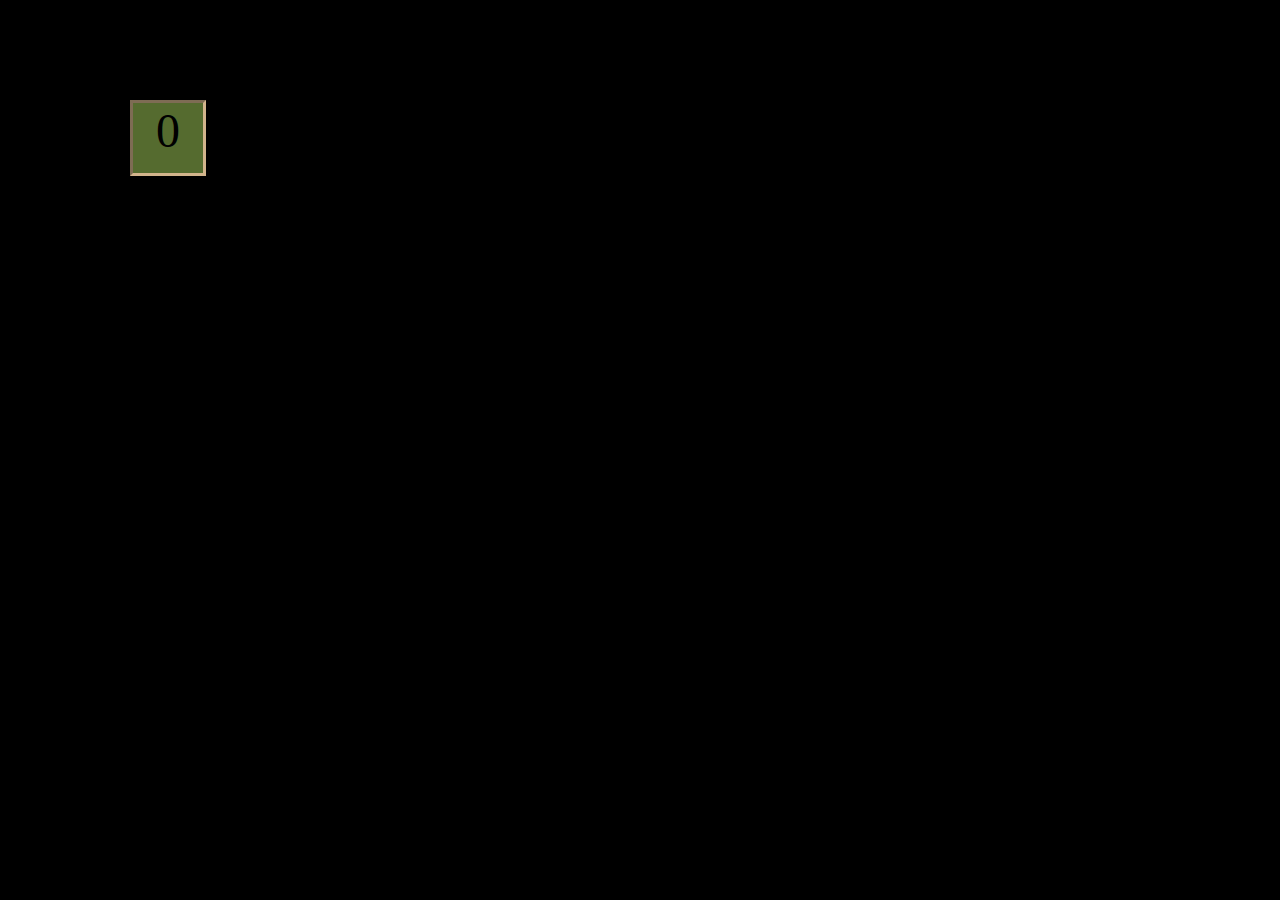
<file: projects/bouncing-box/index.html>
<!DOCTYPE html>
<html>

<head>
	<meta charset="utf-8">
	<title>Bouncing Box</title>
	<script src="jquery.min.js"></script>

	<!-- BEGIN CSS -->
	<style>
		/* TODO 1 */

		[class="box"] {
			display: block;
			position: absolute;
			width: 70px;
			height: 70px;
			top: 100px;
			left: 0px;
			background-color: darkolivegreen;
			font-size: 300%;
			text-align: center;
			border-style: inset;
			border-color: tan;
		}

		[class="board"] {
			background-color: black;
		}
	</style>

</head>

<body class="board">
	<!-- HTML for the box -->
	<div class="box">?</div>

	<!-- BEGIN JAVASCRIPT -->
	<script>
		(function() {
			'use strict';
			// Variable declarations
			var box;
			var boardWidth;
			var update;
			var handleBoxClick;
			var direction;
			var boardHeight = $(window).height();
			direction = 1;
			// jQuery stuff setup for you
			box = $('.box');
			boardWidth = $('.board').width();
			// TODO 2
			var position;
			var points;
			var speed;

			position = 0;
			points = 0;
			speed = 10;

			box.css('left', position); // changes the 'left' css property of the box to value of var position
			box.text(points); // changes the text of the box to display the value of var points
			// TODO 3 / 4
			update = function() {
				position = position + (speed * direction);
				box.text(points);
				if (position > boardWidth) {
					direction = -1;
				}
				if (position < 0) {
					direction = 1;
				}
				box.css('left', position);
			};

			// TODO 5 / 6
			handleBoxClick = function() {
				speed = speed + 3;
				position = 0;
				points = points + 1;
			};
			//this calls update every 50 milliseconds
			setInterval(update, 50);
			// this calls the handle handleBoxClick function every time the box is clicked on
			box.on('click', handleBoxClick);
		})();
	</script>
</body>

</html>
</file>
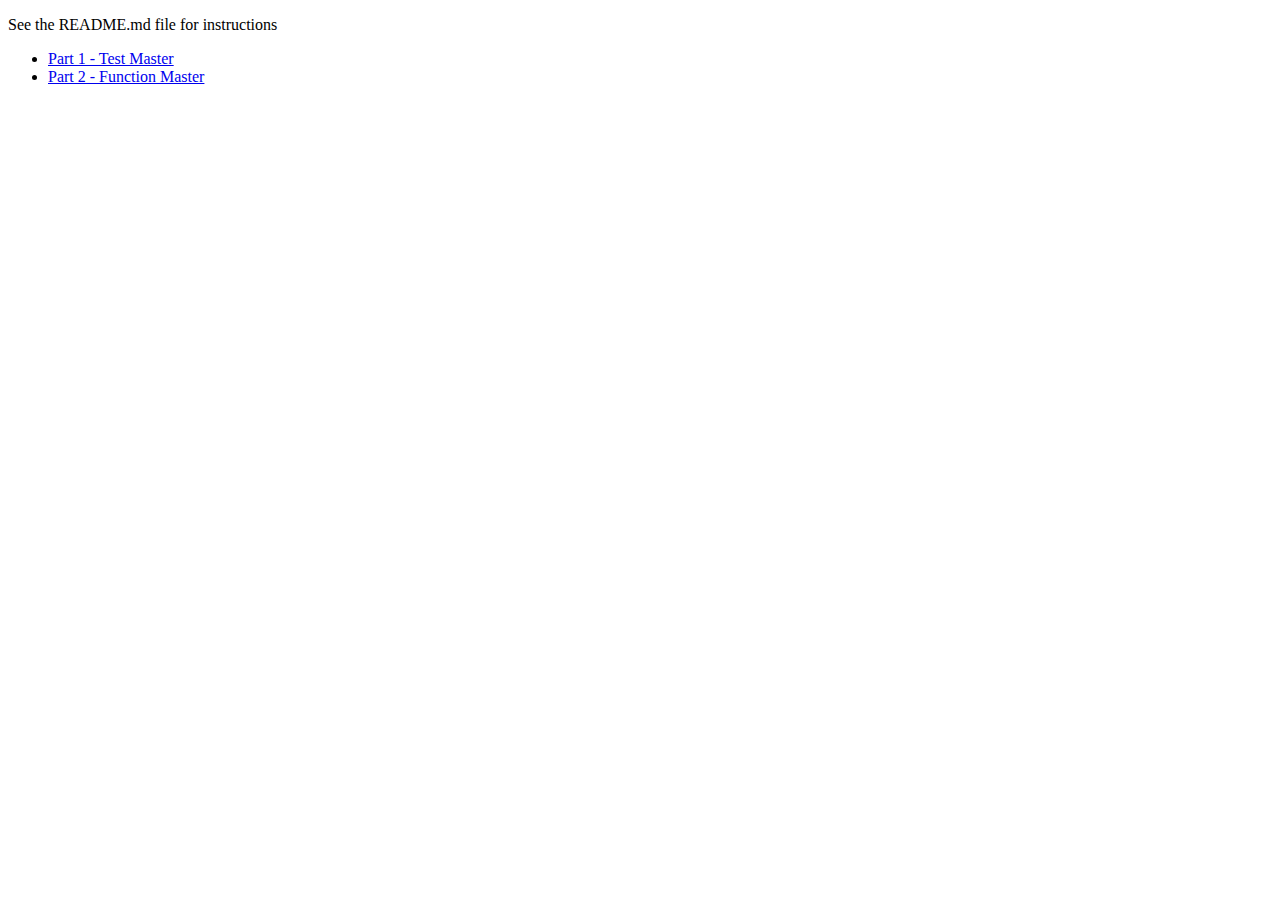
<file: projects/function-master/index.html>
<!doctype html>
<html>
    <head>
        <meta charset="utf-8">
        <title>Function Master</title>
        <meta name="description" content="Function Master: Learn to master the function">
    </head>
    <body>
        <div>
            <p>See the README.md file for instructions</p>
            <ul>
              <li><a href="test-master.html">Part 1 - Test Master</a></li>
              <li><a href="function-master.html">Part 2 - Function Master</a></li>
            </ul>
        </div>
    </body>
</html>
</file>
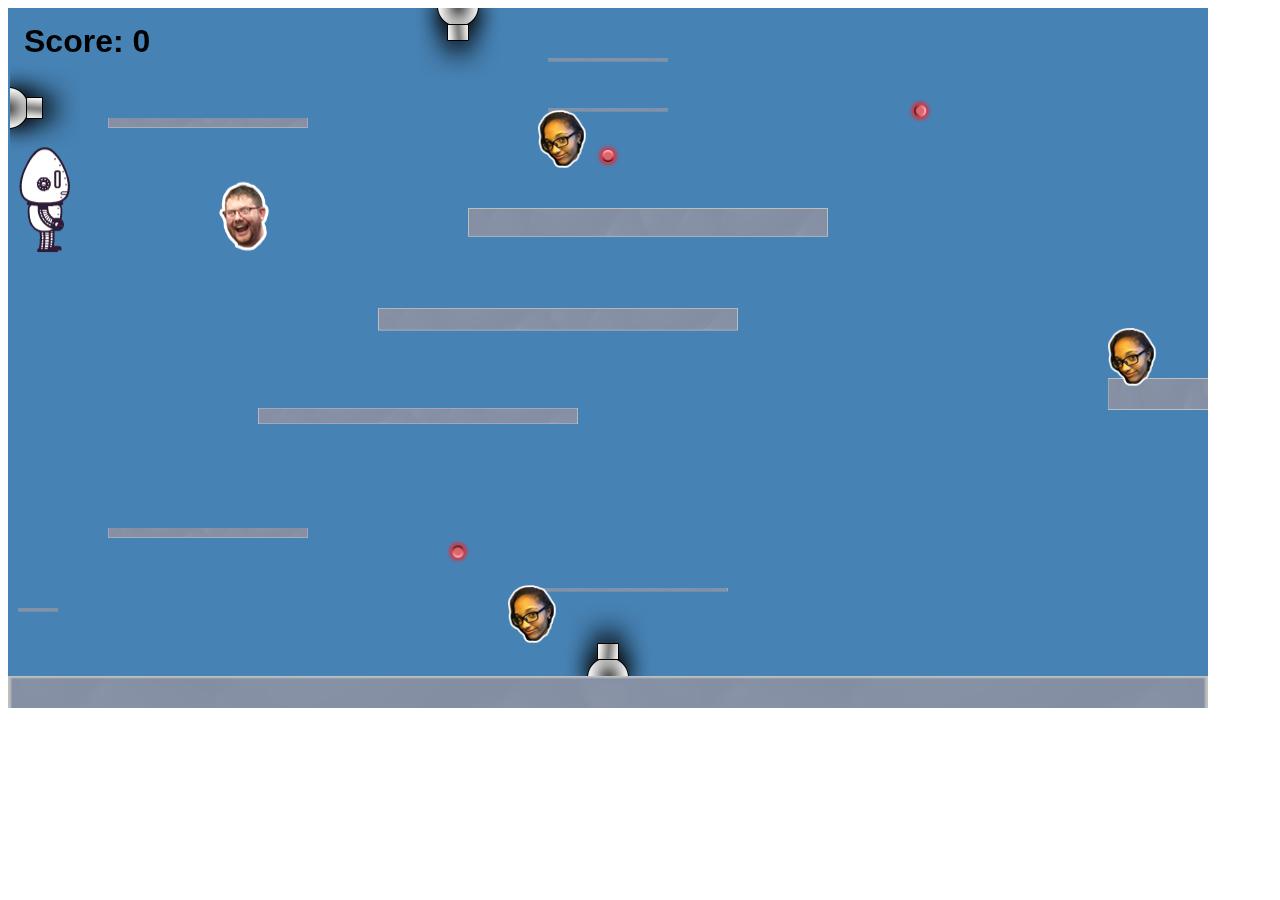
<file: projects/platformer/index.html>
<!DOCTYPE html>
<html>
    <head>
        <title>Platformer</title>
        <script src="lib/jquery.min.js"></script>
        <script src="lib/phaser.min.js"></script>
        <script src="js/factory/game.js" id="game"></script>
        <script src="js/factory/preload.js"></script>
        <script src="js/factory/platform.js"></script>
        <script src="js/factory/collectable.js"></script>
        <script src="js/factory/cannon.js"></script>
        <script src="js/factory/player.js"></script>
        <script src="js/controller/player-manager.js"></script>
        <script src="js/init/platform.js"></script>
        <script src="js/init/collectable.js"></script>
        <script src="js/init/cannon.js"></script>
        <script src="js/init/player.js"></script>
    </head>
    <body>
        <script src="js/index.js"></script>
    </body>
</html>
</file>
